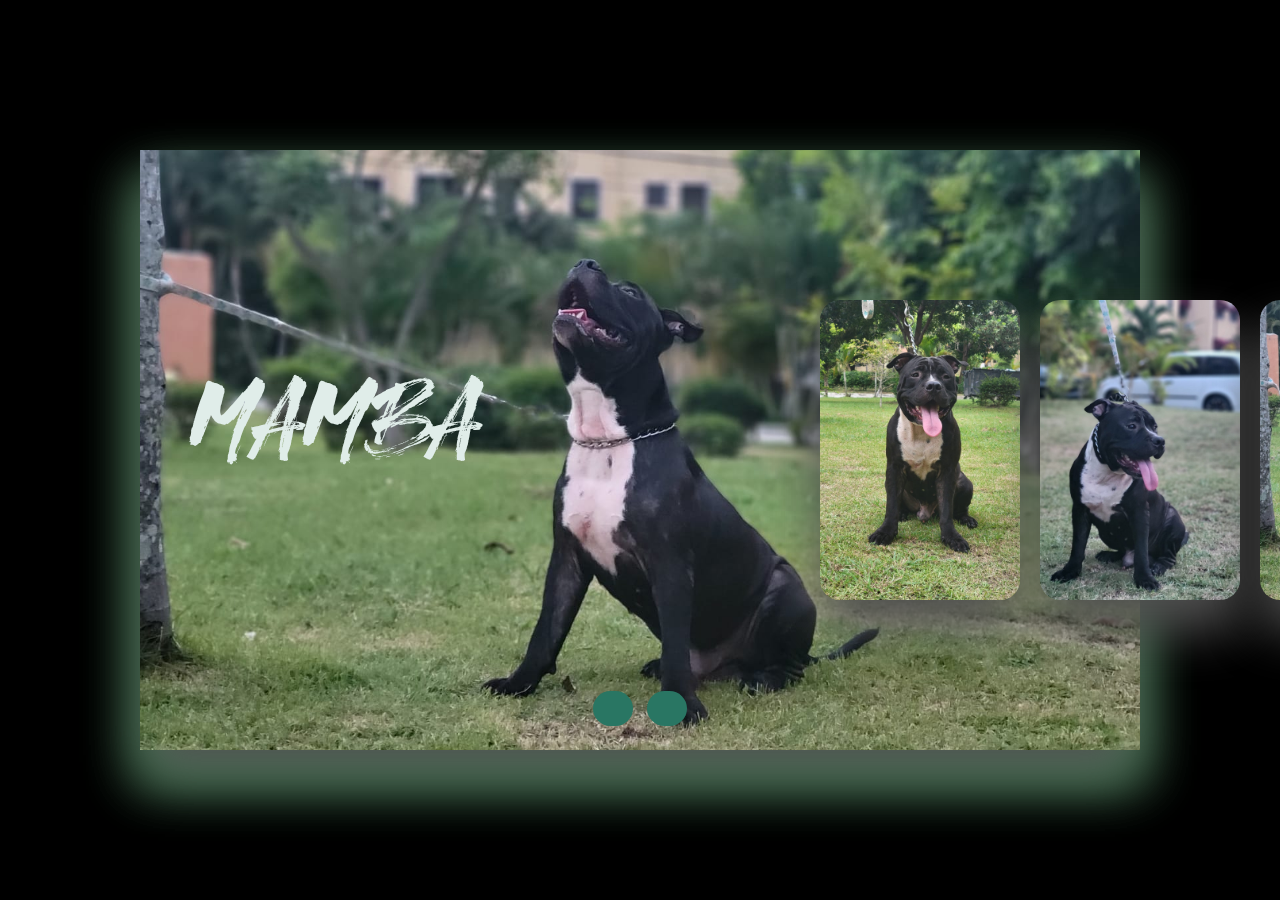
<file: index.html>
<!DOCTYPE html>
<html lang="en">
    <head>
        <meta charset="UTF-8">
        <meta http-equiv=" X-UA-Compatible" content="Edge 12, Firefox 16, Safari 9, Chrome 43, IE 10, Opera 30">
        <meta name="viewport" content="width=divice-width, initial-scale=1.0">

        <!--font-awesome CDN-->
        <link rel="stylesheet" href="https://cdnjs.cloudflare.com/ajax/libs/font-awesome/6.6.0/css/all.min.css" integrity="sha512-Kc323vGBEqzTmouAECnVceyQqyqdsSiqLQISBL29aUW4U/M7pSPA/gEUZQqv1cwx4OnYxTxve5UMg5GT6L4JJg==" crossorigin="anonymous" referrerpolicy="no-referrer" />
        <title>Slider-Mamba</title>
        <link rel="stylesheet" href="style.css">
    </head>
    <body>
        <div class="container">  

        <div class="slide">

            <div class="item" style="background-image: url(./img-mamba/img-01M.jpg);">
                <div class="content">
                    <div class="name">Mamba</div>
                    <div class="shadow-text">mamba</div>
                    <div class="des">Disponible para monta!</div>
                </div>
            </div>
            <div class="item" style="background-image: url(./img-mamba/img-02M.jpg);">
                <div class="content">
                    <div class="name">Mamba</div>
                    <div class="shadow-text">mamba</div>
                    <div class="des">Disponible para monta!</div>
                </div>
            </div>
            <div class="item" style="background-image: url(./img-mamba/img-03M.jpg);">
                <div class="content">
                    <div class="name">Mamba</div>
                    <div class="shadow-text">mamba</div>
                    <div class="des">Disponible para monta!</div>
                </div>
            </div>
            <div class="item" style="background-image: url(./img-mamba/img-04M.jpg);">
                <div class="content">
                    <div class="name">Mamba</div>
                    <div class="shadow-text">mamba</div>
                    <div class="des">Disponible para monta!</div>
                </div>
            </div>
            <div class="item" style="background-image: url(./img-mamba/img-05M.jpg);">
                <div class="content">
                    <div class="name">Mamba</div>
                    <div class="shadow-text">mamba</div>
                    <div class="des">Disponible para monta!</div>

                </div>
            </div>
            
        </div>

        <div class="button">
            <button class="prev"><i class="fa-solid fa-arrow-left"></i></button>
            <button class="next"><i class="fa-solid fa-arrow-right"></i></button>
        </div>
    </div>
    
    <script src="script.js"></script>
    </body>
</html>
</file>
<file: style.css>
*{
    margin: 0;
    padding: 0;
    box-sizing: border-box;
}
body{
    background: #000000;
    overflow: hidden;
}
.container{
    position: absolute;
    top: 50%;
    left: 50%;
    transform: translate(-50%, -50%);
    width: 1000px;
    height: 600px;
    background: #f5f5f5;
    box-shadow: 0 30px 50px #51b870;
}

.container .slide .item {
    width: 200px;
    height: 300px;
    position: absolute;
    top: 50%;
    transform: translate(0, -50%);
    border-radius: 20px;
    box-shadow: 0 30px 50px #505050;
    background-position: 50% 50%;
    background-size: cover;
    display: inline-block;
    transition: 0.5s;
}

.slide .item:nth-child(1){
    top: 0;
    left:0;
    transform:translate(0, 0);
    border-radius: 0;
    width:100%;
    height:100%;
}

.slide .item:nth-child(2){
    left: 68%;

}
.slide .item:nth-child(3){
    left: calc(68% + 220px);

}
.slide .item:nth-child(4){
    left: calc(68% + 440px);
}
/*here n =  0, 1, 2, 3,...*/
.slide .item:nth-child(n + 5){
    left: calc(68% + 660px);
    opacity: 0;
}

.item .content{
    position: absolute;
    top: 50%;
    left: 100px;
    width: 300px;
    text-align: left;
    color: #eee;
    transform: translate(0, -50%);
    font-family: "Times New Roman" sans-serif;
    display: none;

}
/*fonts--<*/
.slide .item:nth-child(1) .content{
    display: block;
}

@font-face {
    font-family: 'Bridgeriden';
    src: url('fonts/Bridgeriden.ttf') format('opentype');
}

@font-face {
    font-family: 'Bridgers Brush';
    src: url('fonts/Bridgers Brush.ttf') format('opentype');
}
/*
@font-face {
    font-family: 'a Artlazies';
    src: url('fonts/aArtlazies.ttf') format('opentype');
}

@font-face {
    font-family: 'Arthas';
    src: url('fonts/Arthas.ttf') format('opentype');
}

@font-face {
    font-family: 'Smasher';
    src: url('fonts/Smasher.otf') format('opentype');
}

@font-face {
    font-family: 'Art';
    src: url(fonts/Art.otf) format('opentype');
}
*/
.content .name{
    font-family:'Times New Roman' sans-serif;
    position: relative;
    color: rgb(41, 118, 99);
    font-size: 50px;
    text-transform:uppercase;
    font-weight: bold;
    opacity: 0;
    animation: animate 1s ease-in-out 1 forwards;
}
/*Sombra de la etiqueta*/
.content .shadow-text{
    position: absolute;
    top: 0;
    left: 0;
    font-size: 130px;
    font-family: "Bridgers Brush",sans-serif;
    z-index: -1;
    transform: translate(-50px, -45px);
    color: rgb(224, 237, 233);
}

.content .des{
    font-weight: bold;
    color: rgb(224, 237, 233);
    font-family: 'Times New Roman', sans-serif;
    text-align:justify;
    position: absolute;
    font-size: 28px;
    margin-top: 35px; 
    right: 50px; 
    position: relative;
    opacity: 0;
    animation: animate 1s ease-in-out 0.3s 1 forwards;
}

.content .button{
    padding: 10px 20px;
    border: none;
    cursor: pointer;
    opacity: 0;
    animation: animate 1s ease-in-out 0.6s 1 forwards;
}
@keyframes animate{
    font{
        opacity: 0;
        transform: translate(0, 100px);
        filter: blur(33px);
    }

    to{
        opacity: 1;
        transform: translate(0);
        filter: blur(0);
    }
}

.button{
    width: 100%;
    text-align: center;
    position: absolute;
    bottom: 20px;
}

.button button{
    width: 40px;
    height: 35px;
    border-radius: 30px;
    cursor: pointer;
    margin: 0 5px;
    border: none;
    transition: 0.3s;
    background-color: rgb(41, 118, 99);
}

.button button:hover{
    background: rgb(75, 112, 75);
    color: #fff;
}
</file>
